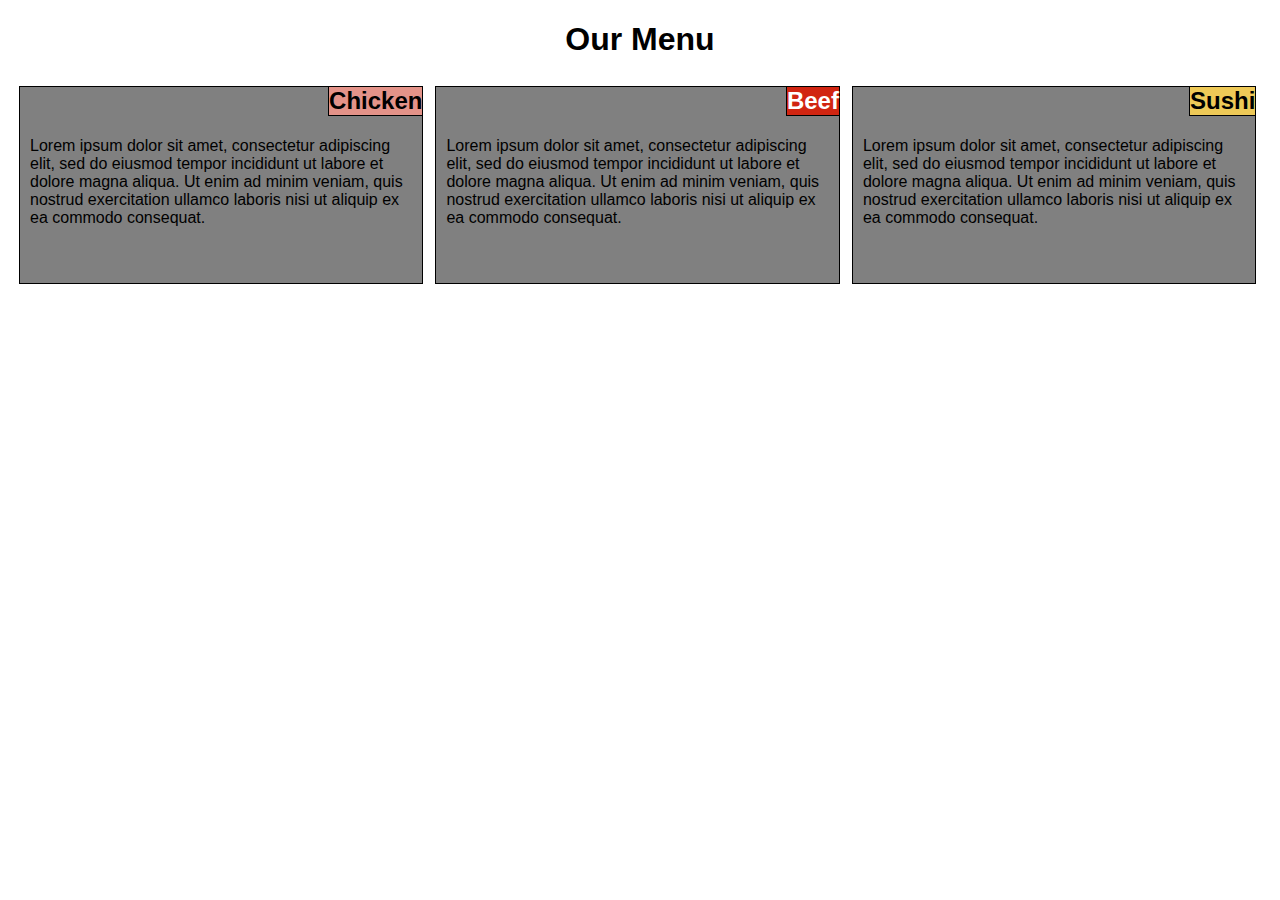
<file: module2/index.html>
<!DOCTYPE html>
<html lang="en">
<head>
	<meta charset="utf-8">
	<meta name="viewport" content="width=device-width, initial-scale=1">
	<link rel="stylesheet" href="css/style.css">
	<title>Assignment Solution for Module 2</title>
	

</head>
<body>

<h1>Our Menu</h1>

<div class ="row">
	<div class="box smart tablet1 pc">
		<h2 id="chicken"> Chicken </h2>
			<p>Lorem ipsum dolor sit amet, consectetur adipiscing elit, sed do eiusmod tempor incididunt ut labore et dolore magna aliqua. Ut enim ad minim veniam, quis nostrud exercitation ullamco laboris nisi ut aliquip ex ea commodo consequat.</p>
	</div>


	<div class="box smart tablet1 pc">
		<h2 id="beef"> Beef </h2>
			<p>Lorem ipsum dolor sit amet, consectetur adipiscing elit, sed do eiusmod tempor incididunt ut labore et dolore magna aliqua. Ut enim ad minim veniam, quis nostrud exercitation ullamco laboris nisi ut aliquip ex ea commodo consequat.</p>
</div>

	<div class="box smart tablet2 pc">
		<h2 id="sushi"> Sushi </h2>
			<p>Lorem ipsum dolor sit amet, consectetur adipiscing elit, sed do eiusmod tempor incididunt ut labore et dolore magna aliqua. Ut enim ad minim veniam, quis nostrud exercitation ullamco laboris nisi ut aliquip ex ea commodo consequat.</p>
</div>

</div>

</body>
</html>
</file>
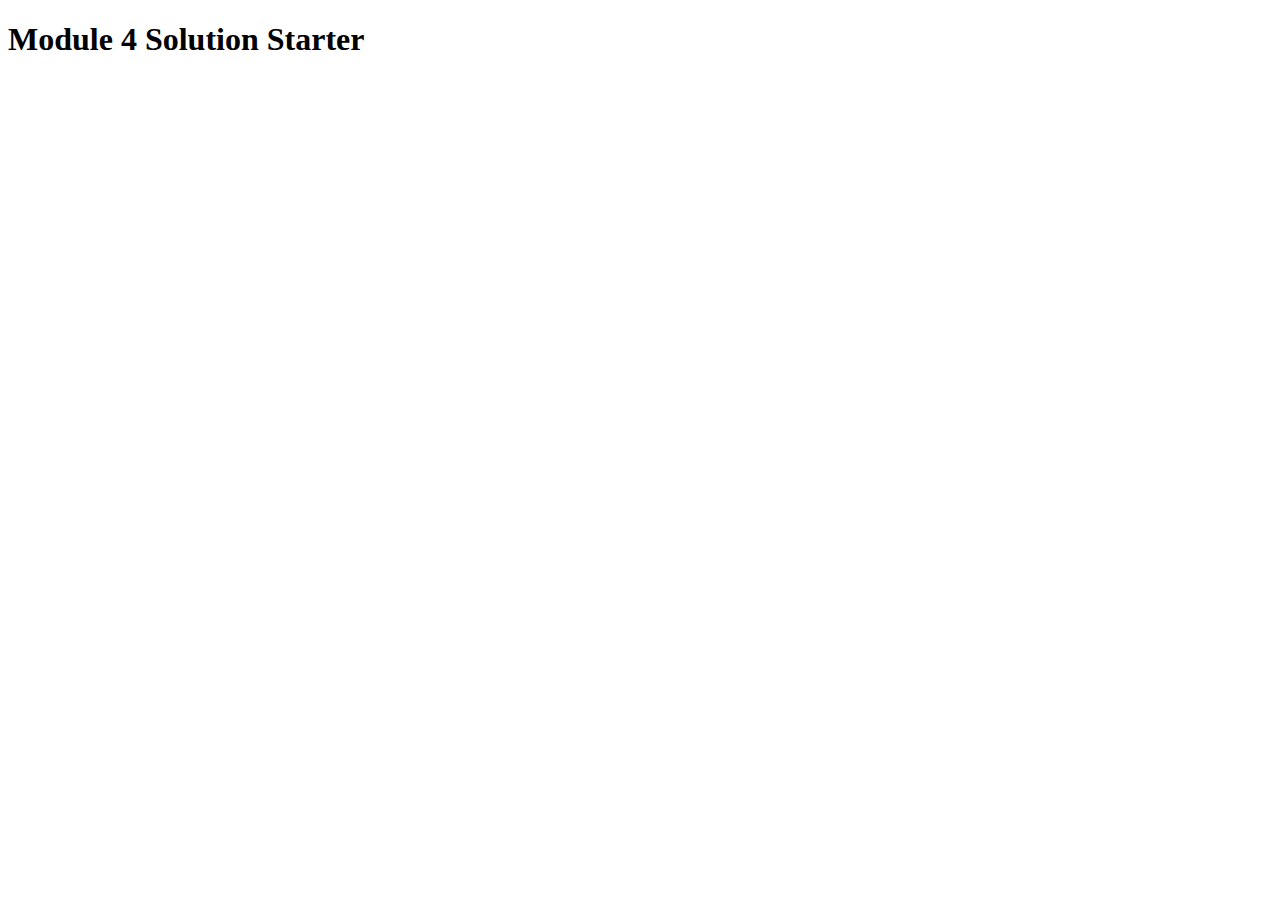
<file: module4/index.html>
<!DOCTYPE html>
<html>
<head>
  <meta charset="utf-8">
  <title>Module 4 Solution Starter</title>
  <script>
    var names = []; // DO NOT REMOVE
  </script>
  <script src="SpeakHello.js"></script>
  <script src="SpeakGoodBye.js"></script>
  <script src="script.js"></script>
</head>
<body>
  <h1>Module 4 Solution Starter</h1>
</body>
</html>
</file>
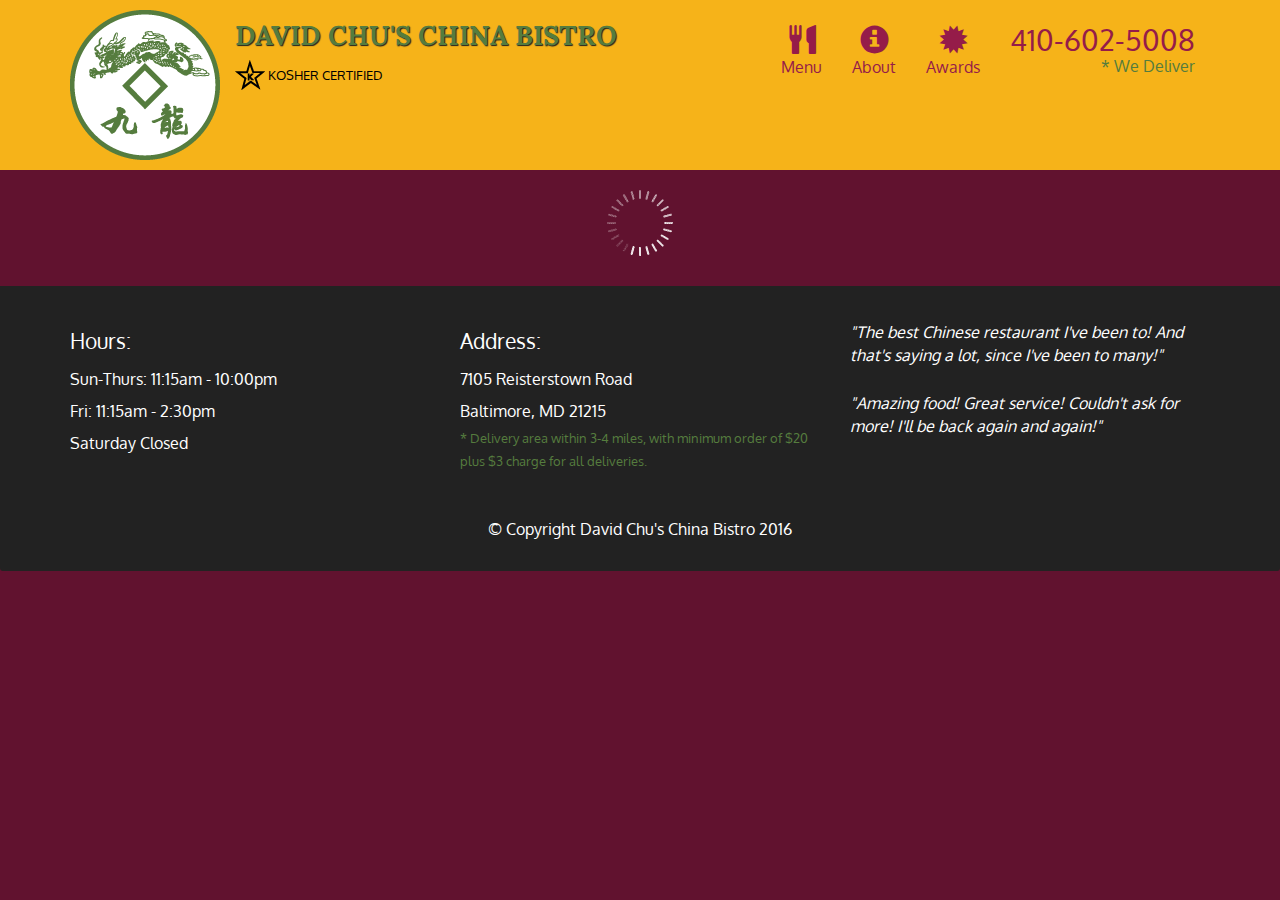
<file: module5/index.html>
<!doctype html>
<html lang="en">
  <head>
    <meta charset="utf-8">
    <meta http-equiv="X-UA-Compatible" content="IE=edge">
    <meta name="viewport" content="width=device-width, initial-scale=1">
    <title>David Chu's China Bistro</title>
    <link rel="stylesheet" href="css/bootstrap.min.css">
    <link rel="stylesheet" href="css/styles.css">
    <link href='https://fonts.googleapis.com/css?family=Oxygen:400,300,700' rel='stylesheet' type='text/css'>
    <link href='https://fonts.googleapis.com/css?family=Lora' rel='stylesheet' type='text/css'>
  </head>
<body>
  <header>
    <nav id="header-nav" class="navbar navbar-default">
      <div class="container">
        <div class="navbar-header">
          <a href="index.html" class="pull-left visible-md visible-lg">
            <div id="logo-img" alt="Logo image"></div>
          </a>

          <div class="navbar-brand">
            <a href="index.html"><h1>David Chu's China Bistro</h1></a>
            <p>
              <img src="images/star-k-logo.png" alt="Kosher certification">
              <span>Kosher Certified</span>
            </p>
          </div>

          <button id="navbarToggle" type="button" class="navbar-toggle collapsed" data-toggle="collapse" data-target="#collapsable-nav" aria-expanded="false">
            <span class="sr-only">Toggle navigation</span>
            <span class="icon-bar"></span>
            <span class="icon-bar"></span>
            <span class="icon-bar"></span>
          </button>
        </div>
        
        <div id="collapsable-nav" class="collapse navbar-collapse">
           <ul id="nav-list" class="nav navbar-nav navbar-right">
            <li id="navHomeButton" class="visible-xs active">
              <a href="index.html">
                <span class="glyphicon glyphicon-home"></span> Home</a>
            </li>
            <li id="navMenuButton">
              <a href="#" onclick="$dc.loadMenuCategories();">
                <span class="glyphicon glyphicon-cutlery"></span><br class="hidden-xs"> Menu</a>
            </li>
            <li>
              <a href="#">
                <span class="glyphicon glyphicon-info-sign"></span><br class="hidden-xs"> About</a>
            </li>
            <li>
              <a href="#">
                <span class="glyphicon glyphicon-certificate"></span><br class="hidden-xs"> Awards</a>
            </li>
            <li id="phone" class="hidden-xs">
              <a href="tel:410-602-5008">
                <span>410-602-5008</span></a><div>* We Deliver</div>
            </li>
          </ul><!-- #nav-list -->
        </div><!-- .collapse .navbar-collapse -->
      </div><!-- .container -->
    </nav><!-- #header-nav -->
  </header>

  <div id="call-btn" class="visible-xs">
    <a class="btn" href="tel:410-602-5008">
    <span class="glyphicon glyphicon-earphone"></span>
    410-602-5008
    </a>
  </div>
  <div id="xs-deliver" class="text-center visible-xs">* We Deliver</div>

  <div id="main-content" class="container"></div>

  <footer class="panel-footer">
    <div class="container">
      <div class="row">
        <section id="hours" class="col-sm-4">
          <span>Hours:</span><br>
          Sun-Thurs: 11:15am - 10:00pm<br>
          Fri: 11:15am - 2:30pm<br>
          Saturday Closed
          <hr class="visible-xs">
        </section>
        <section id="address" class="col-sm-4">
          <span>Address:</span><br>
          7105 Reisterstown Road<br>
          Baltimore, MD 21215
          <p>* Delivery area within 3-4 miles, with minimum order of $20 plus $3 charge for all deliveries.</p>
          <hr class="visible-xs">
        </section>
        <section id="testimonials" class="col-sm-4">
          <p>"The best Chinese restaurant I've been to! And that's saying a lot, since I've been to many!"</p>
          <p>"Amazing food! Great service! Couldn't ask for more! I'll be back again and again!"</p>
        </section>
      </div>
      <div class="text-center">&copy; Copyright David Chu's China Bistro 2016</div>
    </div>
  </footer>

  <!-- jQuery (Bootstrap JS plugins depend on it) -->
  <script src="js/jquery-2.1.4.min.js"></script>
  <script src="js/bootstrap.min.js"></script>
  <script src="js/ajax-utils.js"></script>
  <script src="js/script.js"></script>
</body>
</html>
</file>
<file: module2/css/style.css>
* {font-family: sans-serif;
   
   box-sizing: border-box;}


 h1 {
  font-size: 200%;
  text-align: center;
}


h2 {
	float: right;
	position: relative;
	bottom: 21px;
	left: 1px;
	border: 1px solid black;

}

p {
    padding: 10px;
    clear: right;
    position: relative;
    bottom: 30px;

}


.box { 
	background-color: grey;
	border: 1px solid black;
	width: 32%;
	margin: 6px;
	float: left;
	position: relative;
	left: 5px;	

		 }


#chicken {
	background-color: #E49389;	

}

#beef { 
background-color: #D12511;
color: white;
 }

#sushi {
background-color: #EEC957;

}


.row {
  width: 100%;
}


/********** Tablet devices only **********/


@media (min-width: 768px) and (max-width: 991px) {

.tablet1 {
	float: left;
	width: 48%;

}

.tablet2 {
	float: left;
	width: 97.5%
}

}

/********** Phone devices only **********/
@media (max-width: 767px) {

.smart {
	float: left;
	width: 95%;
}

}
</file>
<file: module5/css/styles.css>
body {
  font-size: 16px;
  color: #fff;
  background-color: #61122f;
  font-family: 'Oxygen', sans-serif;
}

/** HEADER **/
#header-nav {
  background-color: #f6b319;
  border-radius: 0;
  border: 0;
}

#logo-img {
  background: url('../images/restaurant-logo_large.png') no-repeat;
  width: 150px;
  height: 150px;
  margin: 10px 15px 10px 0;
}

.navbar-brand {
  padding-top: 25px;
}
.navbar-brand h1 { /* Restaurant name */
  font-family: 'Lora', serif;
  color: #557c3e;
  font-size: 1.5em;
  text-transform: uppercase;
  font-weight: bold;
  text-shadow: 1px 1px 1px #222;
  margin-top: 0;
  margin-bottom: 0;
  line-height: .75;
}
.navbar-brand a:hover, .navbar-brand a:focus {
  text-decoration: none;
}
.navbar-brand p { /* Kosher cert */
  color: #000;
  text-transform: uppercase;
  font-size: .7em;
  margin-top: 15px;
}
.navbar-brand p span { /* Star-K */
  vertical-align: middle;
}

#nav-list {
  margin-top: 10px;
}
#nav-list a {
  color: #951C49;
  text-align: center;
}
#nav-list a:hover {
  background: #E7E7E7;
}
#nav-list a span {
  font-size: 1.8em;
}

#phone {
  margin-top: 5px;
}
#phone a { /* Phone number */
  text-align: right;
  padding-bottom: 0;
}
#phone div { /* We Deliver */
  color: #557c3e;
  text-align: right;
  padding-right: 15px;
}

.navbar-header button.navbar-toggle, .navbar-header .icon-bar {
  border: 1px solid #61122f;
}
.navbar-header button.navbar-toggle {
  clear: both;
  margin-top: -30px;
}
/* END HEADER */

/* FOOTER */
.panel-footer {
  margin-top: 30px;
  padding-top: 35px;
  padding-bottom: 30px;
  background-color: #222;
  border-top: 0;
}
.panel-footer div.row {
  margin-bottom: 35px;
}
#hours, #address {
  line-height: 2;
}
#hours > span, #address > span {
  font-size: 1.3em;
}
#address p {
  color: #557c3e;
  font-size: .8em;
  line-height: 1.8;
}
#testimonials {
  font-style: italic;
}
#testimonials p:nth-child(2) {
  margin-top: 25px;
}
/* END FOOTER */



/* HOME PAGE */
.container .jumbotron {
  box-shadow: 0 0 50px #3F0C1F;
  border: 2px solid #3F0C1F;
}

#menu-tile, #specials-tile, #map-tile {
  height: 250px;
  width: 100%;
  margin-bottom: 15px;
  position: relative;
  border: 2px solid #3F0C1F;
  overflow: hidden;
}
#menu-tile:hover, #specials-tile:hover, #map-tile:hover {
  box-shadow: 0 1px 5px 1px #cccccc;
}
#menu-tile {
  background: url('../images/menu-tile.jpg') no-repeat;
  background-position: center;
}
#specials-tile {
  background: url('../images/specials-tile.jpg') no-repeat;
  background-position: center;
}
#menu-tile span, #specials-tile span, #map-tile span {
  position: absolute;
  bottom: 0;
  right: 0;
  width: 100%;
  text-align: center;
  font-size: 1.6em;
  text-transform: uppercase;
  background-color: #000;
  color: #fff;
  opacity: .8;
}
/* END HOME PAGE */

/* MENU CATEGORIES PAGE */
.category-tile { 
  position: relative;
  border: 2px solid #3F0C1F;
  overflow: hidden;
  width: 200px;
  height: 200px;
  margin: 0 auto 15px;
}
.category-tile span {
  position: absolute;
  bottom: 0;
  right: 0;
  width: 100%;
  text-align: center;
  font-size: 1.2em;
  text-transform: uppercase;
  background-color: #000;
  color: #fff;
  opacity: .8;
}
.category-tile:hover {
  box-shadow: 0 1px 5px 1px #cccccc;
}

#menu-categories-title + div {
  margin-bottom: 50px;
}
/* END MENU CATEGORIES PAGE */

/* SINGLE CATEGORY PAGE */
.menu-item-tile {
  margin-bottom: 25px;
}
.menu-item-tile hr {
  width: 80%;
}
.menu-item-tile .menu-item-price {
  font-size: 1.1em;
  text-align: right;
  margin-top: -15px;
  margin-right: -15px;
}
.menu-item-tile .menu-item-price span {
  font-size: .6em;
}
.menu-item-photo {
  position: relative;
  border: 2px solid #3F0C1F; 
  overflow: hidden;
  padding: 0;
  margin-right: -15px;
  margin-left: auto;
  margin-bottom: 20px;
  max-width: 250px;
}
.menu-item-photo div {
  position: absolute;
  bottom: 0;
  right: 0;
  width: 80px;
  background-color: #557c3e;
  text-align: center;
}
.menu-item-description {
  padding-right: 30px;
}
h3.menu-item-title {
  margin: 0 0 10px;
}
.menu-item-details {
  font-size: .9em;
  font-style: italic;
}
/* END SINGLE CATEGORY PAGE */


/********** Large devices only **********/
@media (min-width: 1200px) {
  .container .jumbotron {
    background: url('../images/jumbotron_1200.jpg') no-repeat;
    height: 675px;
  }
}

/********** Medium devices only **********/
@media (min-width: 992px) and (max-width: 1199px) {
  /* Header */
  #logo-img {
    background: url('../images/restaurant-logo_medium.png') no-repeat;
    width: 100px;
    height: 100px;
    margin: 5px 5px 5px 0;
  }
  /* End Header */

  /* Home Page */
  .container .jumbotron {
    background: url('../images/jumbotron_992.jpg') no-repeat;
    height: 558px;
  }
  /* End Home Page */
}

/********** Small devices only **********/
@media (min-width: 768px) and (max-width: 991px) {
  /* Home Page */
  .container .jumbotron {
    background: url('../images/jumbotron_768.jpg') no-repeat;
    height: 432px;
  }
  /* End Home Page */
}

/********** Extra small devices only **********/
@media (max-width: 767px) {
  /* Header */
  .navbar-brand {
    padding-top: 10px;
    height: 80px;
  }
  .navbar-brand h1 { /* Restaurant name */
    padding-top: 10px;
    font-size: 5vw; /* 1vw = 1% of viewport width */
  }
  .navbar-brand p { /* Kosher cert */
    font-size: .6em;
    margin-top: 12px;
  }
  .navbar-brand p img { /* Star-K */
    height: 20px;
  }

  #collapsable-nav a { /* Collapsed nav menu text */
    font-size: 1.2em;
  }
  #collapsable-nav a span { /* Collapsed nav menu glyph */
    font-size: 1em;
    margin-right: 5px;
  }

  #call-btn > a {
    font-size: 1.5em;
    display: block;
    margin: 0 20px;
    padding: 10px;
    border: 2px solid #fff;
    background-color: #f6b319;
    color: #951c49;
  }
  #xs-deliver {
    margin-top: 5px;
    font-size: .7em;
    letter-spacing: .1em;
    text-transform: uppercase;
  }
  /* End Header */

  /* Footer */
  .panel-footer section {
    margin-bottom: 30px;
    text-align: center;
  }
  .panel-footer section:nth-child(3) {
    margin-bottom: 0; /* margin already exists on the whole row */
  }
  .panel-footer section hr {
    width: 50%;
  }
  /* End Footer */

  /* Home Page */
  .container .jumbotron {
    margin-top: 30px;
    padding: 0;
  }
  #menu-tile, #specials-tile {
    width: 360px;
    margin: 0 auto 15px;
  }

  .menu-item-photo {
    margin-right: auto;
  }
  .menu-item-tile .menu-item-price {
    text-align: center;
  }
  .menu-item-description {
    text-align: center;;
  }
}


/********** Super extra small devices Only :-) (e.g., iPhone 4) **********/
@media (max-width: 479px) {
  /* Header */
  .navbar-brand h1 { /* Restaurant name */
    padding-top: 5px;
    font-size: 6vw;
  }
  /* End Header */
  
  /* Home page */
  #menu-tile, #specials-tile {
    width: 280px;
    margin: 0 auto 15px;
  }

  .col-xxs-12 {
    position: relative;
    min-height: 1px;
    padding-right: 15px;
    padding-left: 15px;
    float: left;
    width: 100%;
  }
}
</file>
